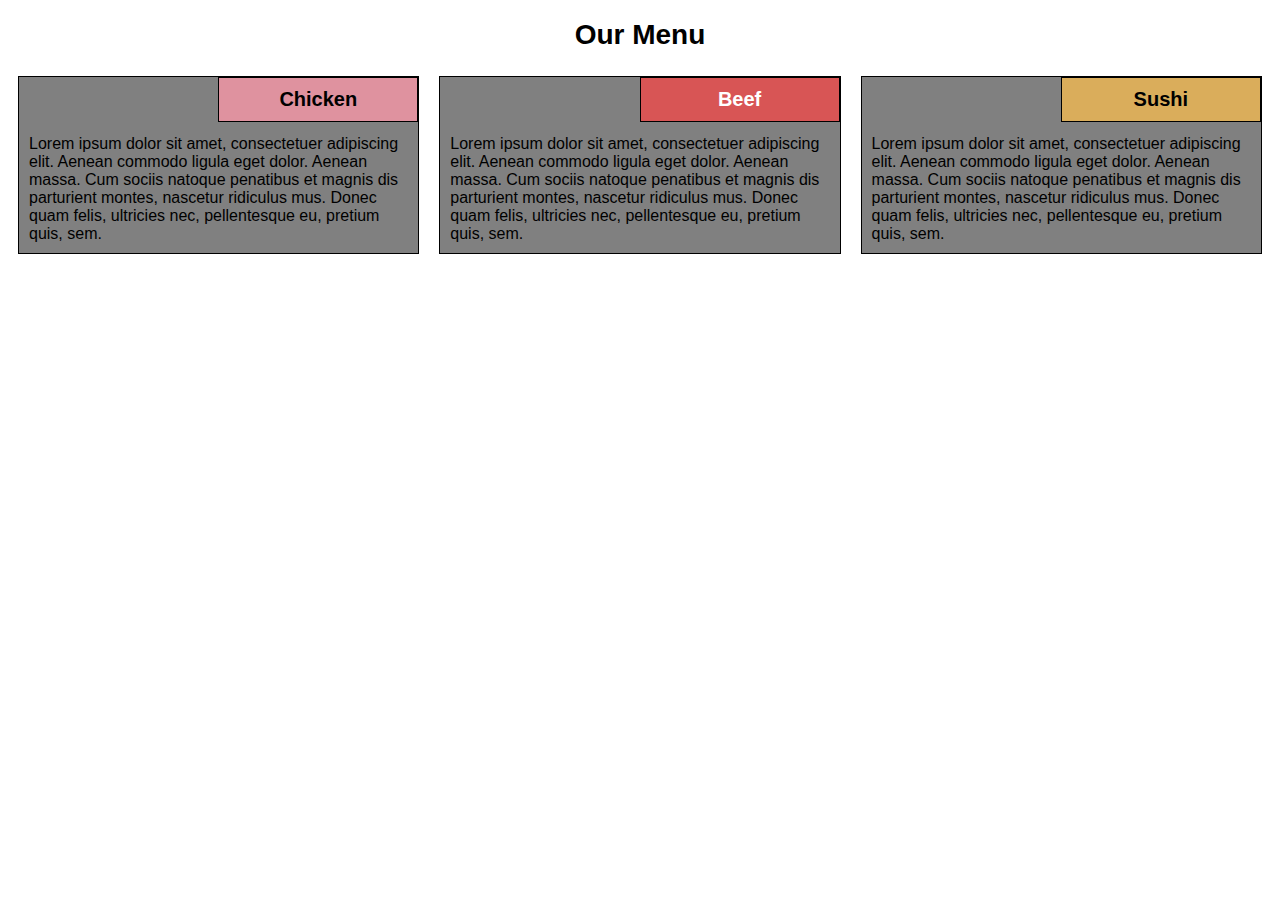
<file: mod2/index.html>
<!DOCTYPE html>
<html>
<head>
<meta charset="utf-8">
<meta name="viewport" content="width=device-width, initial-scale=1">
<title>Module2</title>
<link rel="stylesheet" href="css/style.css">
</head>
<body>
<h1>Our Menu</h1>

<div class="container">
  <div class="row">
    <div class="col-lg-4 col-md-6 col-sm-12">
      <div class="box">
        <div class="title">Chicken</div>
        <div class="text">Lorem ipsum dolor sit amet, consectetuer adipiscing elit. 
          Aenean commodo ligula eget dolor. Aenean massa. Cum sociis 
          natoque penatibus et magnis dis parturient montes, nascetur 
          ridiculus mus. Donec quam felis, ultricies nec, pellentesque eu, pretium quis, sem.
        </div>
      </div>
    </div>
    <div class="col-lg-4 col-md-6 col-sm-12">
      <div class="box">
        <div class="title">Beef</div>
        <div class="text">Lorem ipsum dolor sit amet, consectetuer adipiscing elit. 
          Aenean commodo ligula eget dolor. Aenean massa. Cum sociis 
          natoque penatibus et magnis dis parturient montes, nascetur 
          ridiculus mus. Donec quam felis, ultricies nec, pellentesque eu, pretium quis, sem.
        </div>
      </div>
    </div>
    <div class="col-lg-4 col-md-12 col-sm-12">
      <div class="box">
        <div class="title">Sushi</div>
        <div class="text">Lorem ipsum dolor sit amet, consectetuer adipiscing elit. 
          Aenean commodo ligula eget dolor. Aenean massa. Cum sociis 
          natoque penatibus et magnis dis parturient montes, nascetur 
          ridiculus mus. Donec quam felis, ultricies nec, pellentesque eu, pretium quis, sem.
        </div>
      </div>
    </div>
  </div>
</div>

</body>
</html>
</file>
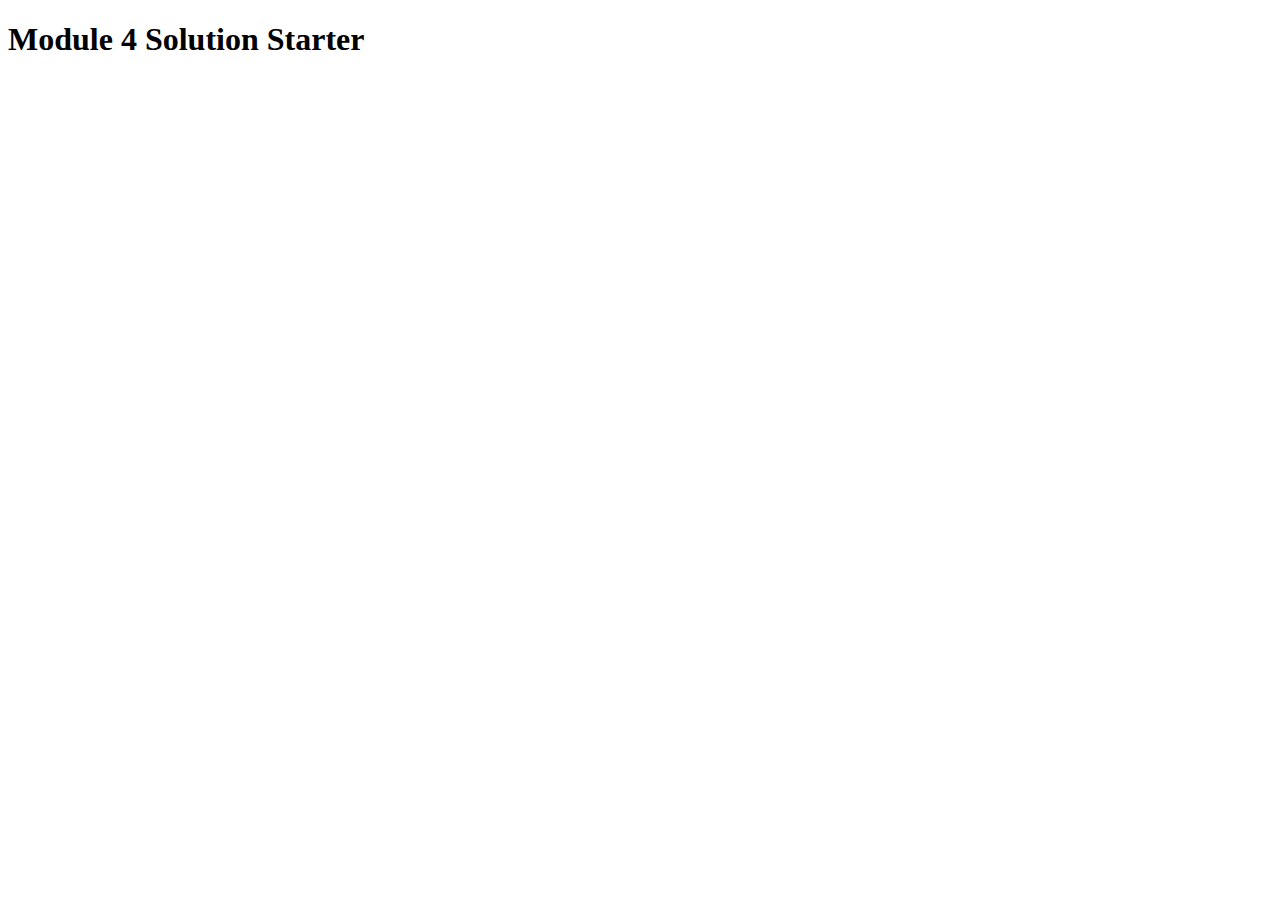
<file: mod4/index.html>
<!DOCTYPE html>
<html>
<head>
  <meta charset="utf-8">
  <title>Module 4 Solution Starter</title>
  <script>
    var names = []; // DO NOT REMOVE
  </script>
  <script src="SpeakHello.js"></script>
  <script src="SpeakGoodBye.js"></script>
  <script src="script.js"></script>
</head>
<body>
  <h1>Module 4 Solution Starter</h1>
</body>
</html>
</file>
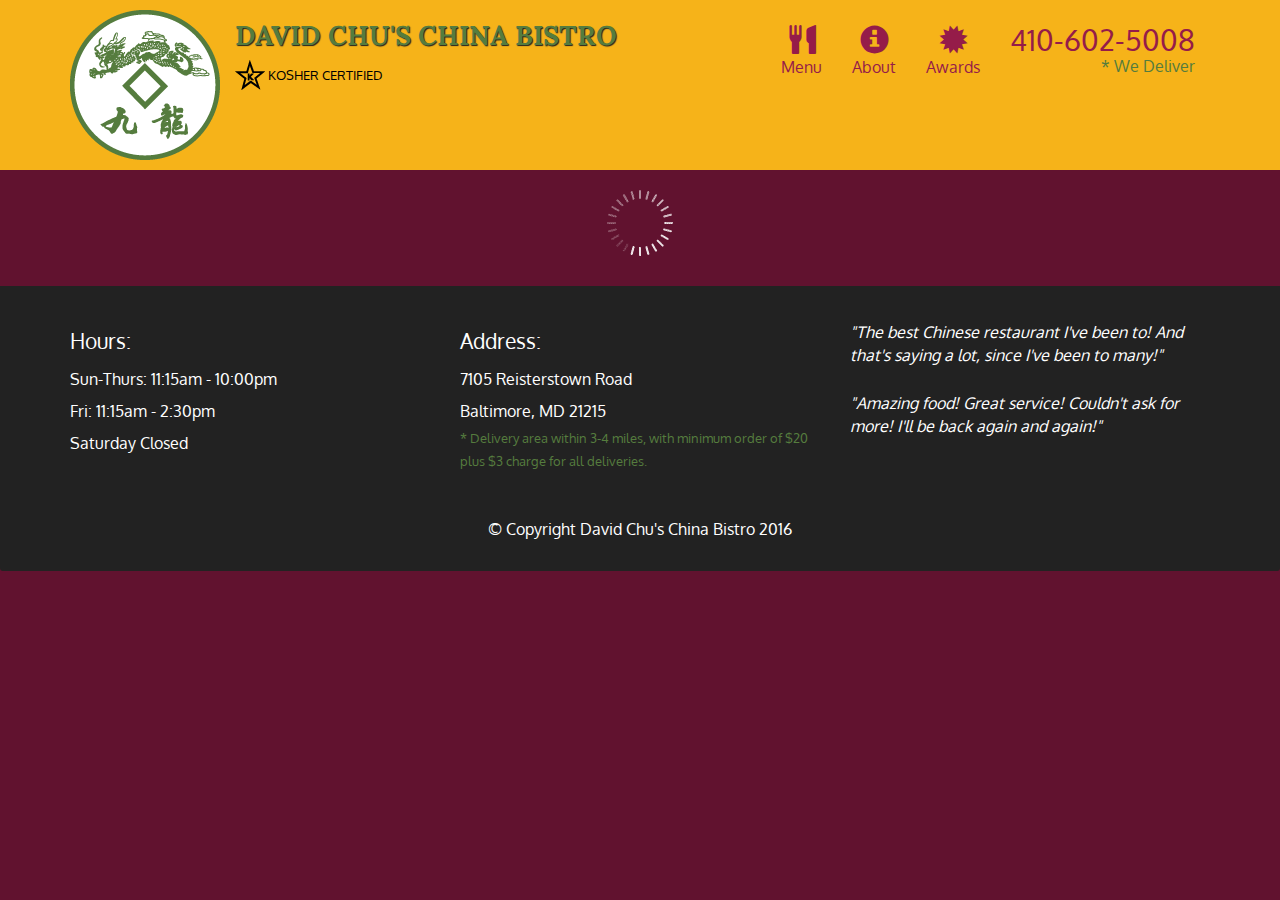
<file: mod5/index.html>
<!doctype html>
<html lang="en">
  <head>
    <meta charset="utf-8">
    <meta http-equiv="X-UA-Compatible" content="IE=edge">
    <meta name="viewport" content="width=device-width, initial-scale=1">
    <title>David Chu's China Bistro</title>
    <link rel="stylesheet" href="css/bootstrap.min.css">
    <link rel="stylesheet" href="css/styles.css">
    <link href='https://fonts.googleapis.com/css?family=Oxygen:400,300,700' rel='stylesheet' type='text/css'>
    <link href='https://fonts.googleapis.com/css?family=Lora' rel='stylesheet' type='text/css'>
  </head>
<body>
  <header>
    <nav id="header-nav" class="navbar navbar-default">
      <div class="container">
        <div class="navbar-header">
          <a href="index.html" class="pull-left visible-md visible-lg">
            <div id="logo-img" alt="Logo image"></div>
          </a>

          <div class="navbar-brand">
            <a href="index.html"><h1>David Chu's China Bistro</h1></a>
            <p>
              <img src="images/star-k-logo.png" alt="Kosher certification">
              <span>Kosher Certified</span>
            </p>
          </div>

          <button id="navbarToggle" type="button" class="navbar-toggle collapsed" data-toggle="collapse" data-target="#collapsable-nav" aria-expanded="false">
            <span class="sr-only">Toggle navigation</span>
            <span class="icon-bar"></span>
            <span class="icon-bar"></span>
            <span class="icon-bar"></span>
          </button>
        </div>
        
        <div id="collapsable-nav" class="collapse navbar-collapse">
           <ul id="nav-list" class="nav navbar-nav navbar-right">
            <li id="navHomeButton" class="visible-xs active">
              <a href="index.html">
                <span class="glyphicon glyphicon-home"></span> Home</a>
            </li>
            <li id="navMenuButton">
              <a href="#" onclick="$dc.loadMenuCategories();">
                <span class="glyphicon glyphicon-cutlery"></span><br class="hidden-xs"> Menu</a>
            </li>
            <li>
              <a href="#">
                <span class="glyphicon glyphicon-info-sign"></span><br class="hidden-xs"> About</a>
            </li>
            <li>
              <a href="#">
                <span class="glyphicon glyphicon-certificate"></span><br class="hidden-xs"> Awards</a>
            </li>
            <li id="phone" class="hidden-xs">
              <a href="tel:410-602-5008">
                <span>410-602-5008</span></a><div>* We Deliver</div>
            </li>
          </ul><!-- #nav-list -->
        </div><!-- .collapse .navbar-collapse -->
      </div><!-- .container -->
    </nav><!-- #header-nav -->
  </header>

  <div id="call-btn" class="visible-xs">
    <a class="btn" href="tel:410-602-5008">
    <span class="glyphicon glyphicon-earphone"></span>
    410-602-5008
    </a>
  </div>
  <div id="xs-deliver" class="text-center visible-xs">* We Deliver</div>

  <div id="main-content" class="container"></div>

  <footer class="panel-footer">
    <div class="container">
      <div class="row">
        <section id="hours" class="col-sm-4">
          <span>Hours:</span><br>
          Sun-Thurs: 11:15am - 10:00pm<br>
          Fri: 11:15am - 2:30pm<br>
          Saturday Closed
          <hr class="visible-xs">
        </section>
        <section id="address" class="col-sm-4">
          <span>Address:</span><br>
          7105 Reisterstown Road<br>
          Baltimore, MD 21215
          <p>* Delivery area within 3-4 miles, with minimum order of $20 plus $3 charge for all deliveries.</p>
          <hr class="visible-xs">
        </section>
        <section id="testimonials" class="col-sm-4">
          <p>"The best Chinese restaurant I've been to! And that's saying a lot, since I've been to many!"</p>
          <p>"Amazing food! Great service! Couldn't ask for more! I'll be back again and again!"</p>
        </section>
      </div>
      <div class="text-center">&copy; Copyright David Chu's China Bistro 2016</div>
    </div>
  </footer>

  <!-- jQuery (Bootstrap JS plugins depend on it) -->
  <script src="js/jquery-2.1.4.min.js"></script>
  <script src="js/bootstrap.min.js"></script>
  <script src="js/ajax-utils.js"></script>
  <script src="js/script.js"></script>
</body>
</html>
</file>
<file: mod2/css/style.css>
* {
  box-sizing: border-box;
  font-family: Helvetica, 'Times New Roman', Times, serif;
}
h1 {
  text-align: center;
  margin-bottom: 15px;
  font-size: 175%;
}

.title {
  position: absolute;
  right: 0px;
  top: 0px;
  border: 1px black solid;
  font-weight: bold;
  font-size: 125%;
  width: 200px;
  text-align: center;
  padding-top: 10px;
  padding-bottom: 10px;
}

.row {
  width: 100%;
}

.row > div:nth-child(1) .title {
  background-color: rgb(223, 146, 159);
}

.row > div:nth-child(2) .title{
  background-color: rgb(216, 85, 85);
  color: white;
}

.row > div:nth-child(3) .title{
  background-color: rgb(218, 173, 91);
}

.box {
  background-color: grey;
  border: 1px black solid;
  position: relative;
}

.text {
  color: black;
  padding: 10px;
  margin-top: 3em
}


/********** Large devices only **********/
@media (min-width: 992px) {
  .col-lg-1, .col-lg-2, .col-lg-3, .col-lg-4, .col-lg-5, .col-lg-6, .col-lg-7, .col-lg-8, .col-lg-9, .col-lg-10, .col-lg-11, .col-lg-12 {
    float: left;
    padding: 10px;
  }
  .col-lg-1 {
    width: 8.33%;
  }
  .col-lg-2 {
    width: 16.66%;
  }
  .col-lg-3 {
    width: 25%;
  }
  .col-lg-4 {
    width: 33.33%;
  }
  .col-lg-5 {
    width: 41.66%;
  }
  .col-lg-6 {
    width: 50%;
  }
  .col-lg-7 {
    width: 58.33%;
  }
  .col-lg-8 {
    width: 66.66%;
  }
  .col-lg-9 {
    width: 74.99%;
  }
  .col-lg-10 {
    width: 83.33%;
  }
  .col-lg-11 {
    width: 91.66%;
  }
  .col-lg-12 {
    width: 100%;
  }
}

/********** Medium devices only **********/
@media (min-width: 768px) and (max-width: 991px) {
  .col-md-1, .col-md-2, .col-md-3, .col-md-4, .col-md-5, .col-md-6, .col-md-7, .col-md-8, .col-md-9, .col-md-10, .col-md-11, .col-md-12 {
    float: left;
    padding: 10px;
  }
  .col-md-1 {
    width: 8.33%;
  }
  .col-md-2 {
    width: 16.66%;
  }
  .col-md-3 {
    width: 25%;
  }
  .col-md-4 {
    width: 33.33%;
  }
  .col-md-5 {
    width: 41.66%;
  }
  .col-md-6 {
    width: 50%;
  }
  .col-md-7 {
    width: 58.33%;
  }
  .col-md-8 {
    width: 66.66%;
  }
  .col-md-9 {
    width: 74.99%;
  }
  .col-md-10 {
    width: 83.33%;
  }
  .col-md-11 {
    width: 91.66%;
  }
  .col-md-12 {
    width: 100%;
  }
}

/********** Small devices only **********/
@media (max-width: 767px) {
  .col-sm-1, .col-sm-2, .col-sm-3, .col-sm-4, .col-sm-5, .col-sm-6, .col-sm-7, .col-sm-8, .col-sm-9, .col-sm-10, .col-sm-11, .col-sm-12 {
    float: left;
    padding: 10px;
  }
  .col-sm-1 {
    width: 8.33%;
  }
  .col-sm-2 {
    width: 16.66%;
  }
  .col-sm-3 {
    width: 25%;
  }
  .col-sm-4 {
    width: 33.33%;
  }
  .col-sm-5 {
    width: 41.66%;
  }
  .col-sm-6 {
    width: 50%;
  }
  .col-sm-7 {
    width: 58.33%;
  }
  .col-sm-8 {
    width: 66.66%;
  }
  .col-sm-9 {
    width: 74.99%;
  }
  .col-sm-10 {
    width: 83.33%;
  }
  .col-sm-11 {
    width: 91.66%;
  }
  .col-sm-12 {
    width: 100%;
  }
}
</file>
<file: mod5/css/styles.css>
body {
  font-size: 16px;
  color: #fff;
  background-color: #61122f;
  font-family: 'Oxygen', sans-serif;
}

/** HEADER **/
#header-nav {
  background-color: #f6b319;
  border-radius: 0;
  border: 0;
}

#logo-img {
  background: url('../images/restaurant-logo_large.png') no-repeat;
  width: 150px;
  height: 150px;
  margin: 10px 15px 10px 0;
}

.navbar-brand {
  padding-top: 25px;
}
.navbar-brand h1 { /* Restaurant name */
  font-family: 'Lora', serif;
  color: #557c3e;
  font-size: 1.5em;
  text-transform: uppercase;
  font-weight: bold;
  text-shadow: 1px 1px 1px #222;
  margin-top: 0;
  margin-bottom: 0;
  line-height: .75;
}
.navbar-brand a:hover, .navbar-brand a:focus {
  text-decoration: none;
}
.navbar-brand p { /* Kosher cert */
  color: #000;
  text-transform: uppercase;
  font-size: .7em;
  margin-top: 15px;
}
.navbar-brand p span { /* Star-K */
  vertical-align: middle;
}

#nav-list {
  margin-top: 10px;
}
#nav-list a {
  color: #951C49;
  text-align: center;
}
#nav-list a:hover {
  background: #E7E7E7;
}
#nav-list a span {
  font-size: 1.8em;
}

#phone {
  margin-top: 5px;
}
#phone a { /* Phone number */
  text-align: right;
  padding-bottom: 0;
}
#phone div { /* We Deliver */
  color: #557c3e;
  text-align: right;
  padding-right: 15px;
}

.navbar-header button.navbar-toggle, .navbar-header .icon-bar {
  border: 1px solid #61122f;
}
.navbar-header button.navbar-toggle {
  clear: both;
  margin-top: -30px;
}
/* END HEADER */

/* FOOTER */
.panel-footer {
  margin-top: 30px;
  padding-top: 35px;
  padding-bottom: 30px;
  background-color: #222;
  border-top: 0;
}
.panel-footer div.row {
  margin-bottom: 35px;
}
#hours, #address {
  line-height: 2;
}
#hours > span, #address > span {
  font-size: 1.3em;
}
#address p {
  color: #557c3e;
  font-size: .8em;
  line-height: 1.8;
}
#testimonials {
  font-style: italic;
}
#testimonials p:nth-child(2) {
  margin-top: 25px;
}
/* END FOOTER */



/* HOME PAGE */
.container .jumbotron {
  box-shadow: 0 0 50px #3F0C1F;
  border: 2px solid #3F0C1F;
}

#menu-tile, #specials-tile, #map-tile {
  height: 250px;
  width: 100%;
  margin-bottom: 15px;
  position: relative;
  border: 2px solid #3F0C1F;
  overflow: hidden;
}
#menu-tile:hover, #specials-tile:hover, #map-tile:hover {
  box-shadow: 0 1px 5px 1px #cccccc;
}
#menu-tile {
  background: url('../images/menu-tile.jpg') no-repeat;
  background-position: center;
}
#specials-tile {
  background: url('../images/specials-tile.jpg') no-repeat;
  background-position: center;
}
#menu-tile span, #specials-tile span, #map-tile span {
  position: absolute;
  bottom: 0;
  right: 0;
  width: 100%;
  text-align: center;
  font-size: 1.6em;
  text-transform: uppercase;
  background-color: #000;
  color: #fff;
  opacity: .8;
}
/* END HOME PAGE */

/* MENU CATEGORIES PAGE */
.category-tile { 
  position: relative;
  border: 2px solid #3F0C1F;
  overflow: hidden;
  width: 200px;
  height: 200px;
  margin: 0 auto 15px;
}
.category-tile span {
  position: absolute;
  bottom: 0;
  right: 0;
  width: 100%;
  text-align: center;
  font-size: 1.2em;
  text-transform: uppercase;
  background-color: #000;
  color: #fff;
  opacity: .8;
}
.category-tile:hover {
  box-shadow: 0 1px 5px 1px #cccccc;
}

#menu-categories-title + div {
  margin-bottom: 50px;
}
/* END MENU CATEGORIES PAGE */

/* SINGLE CATEGORY PAGE */
.menu-item-tile {
  margin-bottom: 25px;
}
.menu-item-tile hr {
  width: 80%;
}
.menu-item-tile .menu-item-price {
  font-size: 1.1em;
  text-align: right;
  margin-top: -15px;
  margin-right: -15px;
}
.menu-item-tile .menu-item-price span {
  font-size: .6em;
}
.menu-item-photo {
  position: relative;
  border: 2px solid #3F0C1F; 
  overflow: hidden;
  padding: 0;
  margin-right: -15px;
  margin-left: auto;
  margin-bottom: 20px;
  max-width: 250px;
}
.menu-item-photo div {
  position: absolute;
  bottom: 0;
  right: 0;
  width: 80px;
  background-color: #557c3e;
  text-align: center;
}
.menu-item-description {
  padding-right: 30px;
}
h3.menu-item-title {
  margin: 0 0 10px;
}
.menu-item-details {
  font-size: .9em;
  font-style: italic;
}
/* END SINGLE CATEGORY PAGE */


/********** Large devices only **********/
@media (min-width: 1200px) {
  .container .jumbotron {
    background: url('../images/jumbotron_1200.jpg') no-repeat;
    height: 675px;
  }
}

/********** Medium devices only **********/
@media (min-width: 992px) and (max-width: 1199px) {
  /* Header */
  #logo-img {
    background: url('../images/restaurant-logo_medium.png') no-repeat;
    width: 100px;
    height: 100px;
    margin: 5px 5px 5px 0;
  }
  /* End Header */

  /* Home Page */
  .container .jumbotron {
    background: url('../images/jumbotron_992.jpg') no-repeat;
    height: 558px;
  }
  /* End Home Page */
}

/********** Small devices only **********/
@media (min-width: 768px) and (max-width: 991px) {
  /* Home Page */
  .container .jumbotron {
    background: url('../images/jumbotron_768.jpg') no-repeat;
    height: 432px;
  }
  /* End Home Page */
}

/********** Extra small devices only **********/
@media (max-width: 767px) {
  /* Header */
  .navbar-brand {
    padding-top: 10px;
    height: 80px;
  }
  .navbar-brand h1 { /* Restaurant name */
    padding-top: 10px;
    font-size: 5vw; /* 1vw = 1% of viewport width */
  }
  .navbar-brand p { /* Kosher cert */
    font-size: .6em;
    margin-top: 12px;
  }
  .navbar-brand p img { /* Star-K */
    height: 20px;
  }

  #collapsable-nav a { /* Collapsed nav menu text */
    font-size: 1.2em;
  }
  #collapsable-nav a span { /* Collapsed nav menu glyph */
    font-size: 1em;
    margin-right: 5px;
  }

  #call-btn > a {
    font-size: 1.5em;
    display: block;
    margin: 0 20px;
    padding: 10px;
    border: 2px solid #fff;
    background-color: #f6b319;
    color: #951c49;
  }
  #xs-deliver {
    margin-top: 5px;
    font-size: .7em;
    letter-spacing: .1em;
    text-transform: uppercase;
  }
  /* End Header */

  /* Footer */
  .panel-footer section {
    margin-bottom: 30px;
    text-align: center;
  }
  .panel-footer section:nth-child(3) {
    margin-bottom: 0; /* margin already exists on the whole row */
  }
  .panel-footer section hr {
    width: 50%;
  }
  /* End Footer */

  /* Home Page */
  .container .jumbotron {
    margin-top: 30px;
    padding: 0;
  }
  #menu-tile, #specials-tile {
    width: 360px;
    margin: 0 auto 15px;
  }

  .menu-item-photo {
    margin-right: auto;
  }
  .menu-item-tile .menu-item-price {
    text-align: center;
  }
  .menu-item-description {
    text-align: center;;
  }
}


/********** Super extra small devices Only :-) (e.g., iPhone 4) **********/
@media (max-width: 479px) {
  /* Header */
  .navbar-brand h1 { /* Restaurant name */
    padding-top: 5px;
    font-size: 6vw;
  }
  /* End Header */
  
  /* Home page */
  #menu-tile, #specials-tile {
    width: 280px;
    margin: 0 auto 15px;
  }

  .col-xxs-12 {
    position: relative;
    min-height: 1px;
    padding-right: 15px;
    padding-left: 15px;
    float: left;
    width: 100%;
  }
}
</file>
